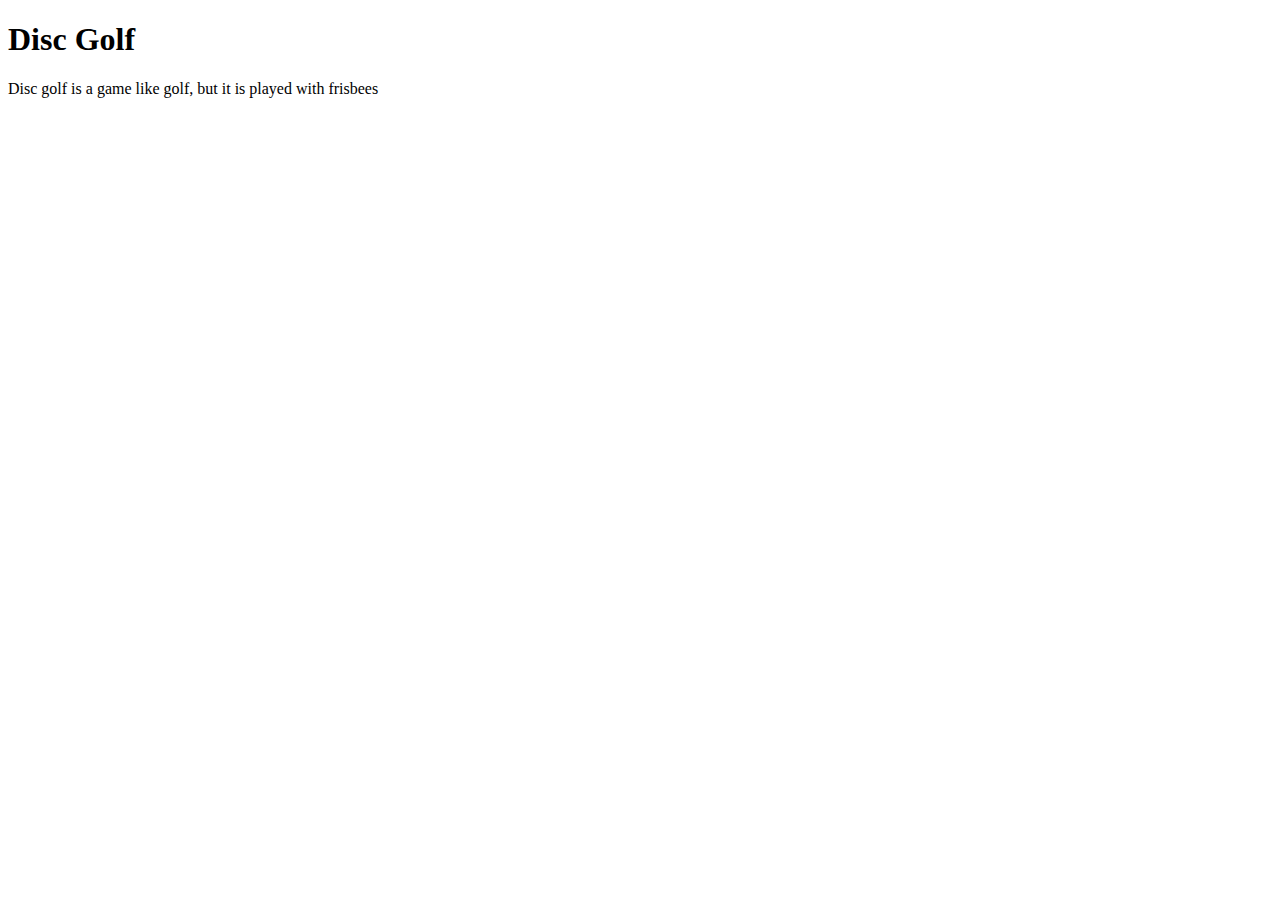
<file: index.html>
<!DOCTYPE html>
<html lang="en">
    <head>
        <meta charset="UTF-8">
        <meta name="viewport" content="width=device-width, initial-scale=1.0">
        <title>About Disc Golf</title>
    </head>
    <body>
        <h1>Disc Golf</h1>
        <p>Disc golf is a game like golf, but it is played with frisbees</p>
    </body>
</html>
</file>
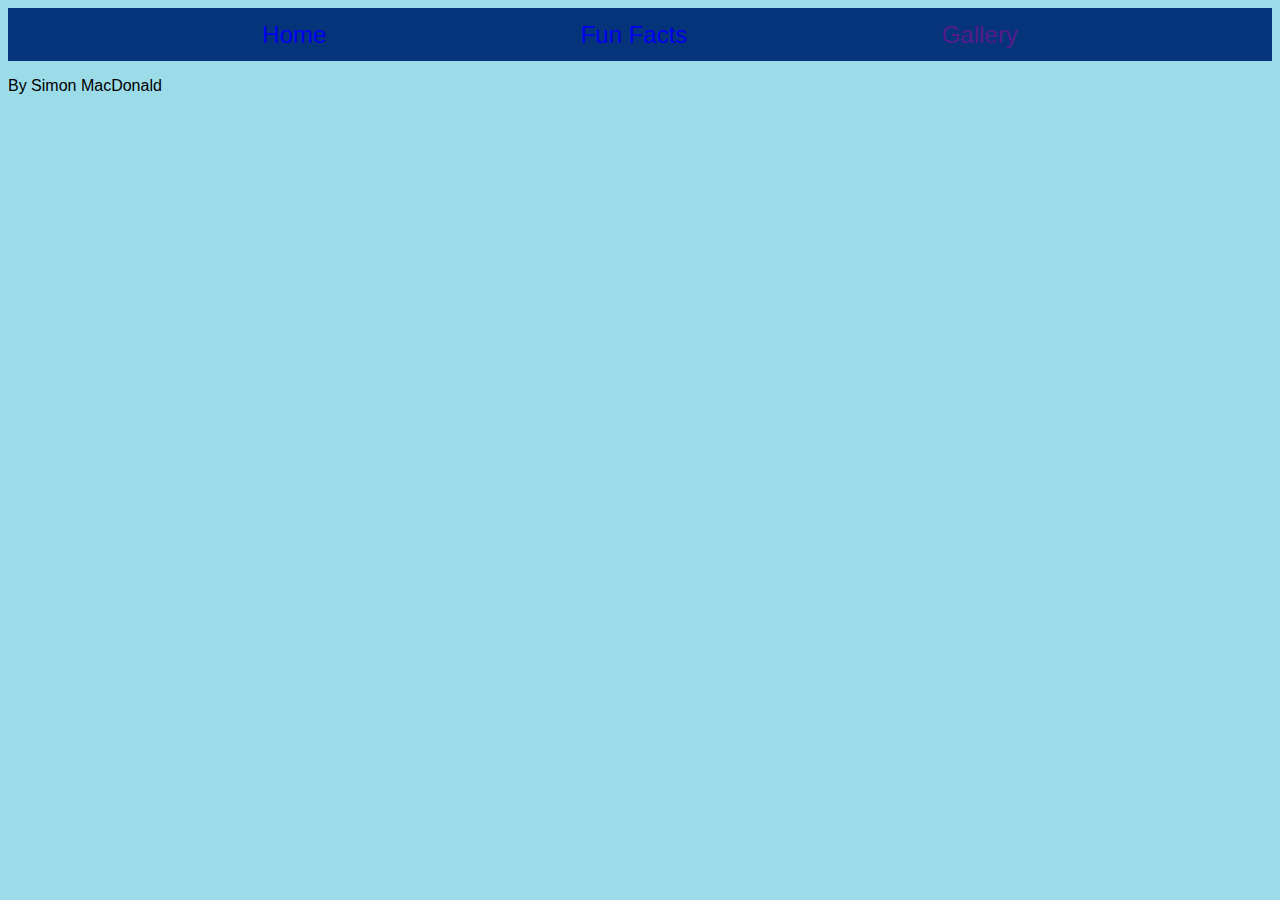
<file: facts.html>
<!DOCTYPE html>
<html lang="en">
    <head>
        <meta charset="UTF-8">
        <meta name="viewport" content="width=device-width, initial-scale=1.0">
        <title>About Disc Golf</title>
        <link rel="stylesheet" href="style.css">
    </head>
    <body class="facts-page">
        <div>
            <nav class="navbar">
                <a href="index.html">Home</a>
                <a href="facts.html">Fun Facts</a>
                <a href="">Gallery</a>
            </nav>
        </div>
        <div class = "facts-content-div">

        </div>
        <footer>
            <p>By Simon MacDonald</p>
        </footer>
    </body>
</html>
</file>
<file: style.css>
.home-page{
    background-color: rgba(123, 209, 224, 0.751);
}

body{
    font-family: 'arial';
}

.home-content-div{
    text-align: center;
}

.home-content-div p{
    font-size: large;
}

.navbar {
    background-color: rgb(5, 52, 123);
    display: flex;
    justify-content: space-evenly;
    padding-top: 1%;
    padding-bottom: 1%;
}

.navbar a{
    text-decoration: none;
    font-size: x-large
}

.facts-page{
    background-color: rgba(123, 209, 224, 0.751);
}

.facts-content-div{
    margin-left: 10%
}

.facts-content-div li{
    font-size: large
}

.gallery-content{
    display: flex;
    justify-content: center;
    align-items: center;
}

.gallery-content button{
    border-radius:50%;
    padding:1%;
    margin:2%;
    background-color: rgba(16, 196, 112, 0.587);
    border-color: rgba(83, 146, 255, 0.516);
    border: none;
    text-decoration: none;
    font-weight: bold;
    font-size: xxx-large;
    height: 1%;
}
</file>
